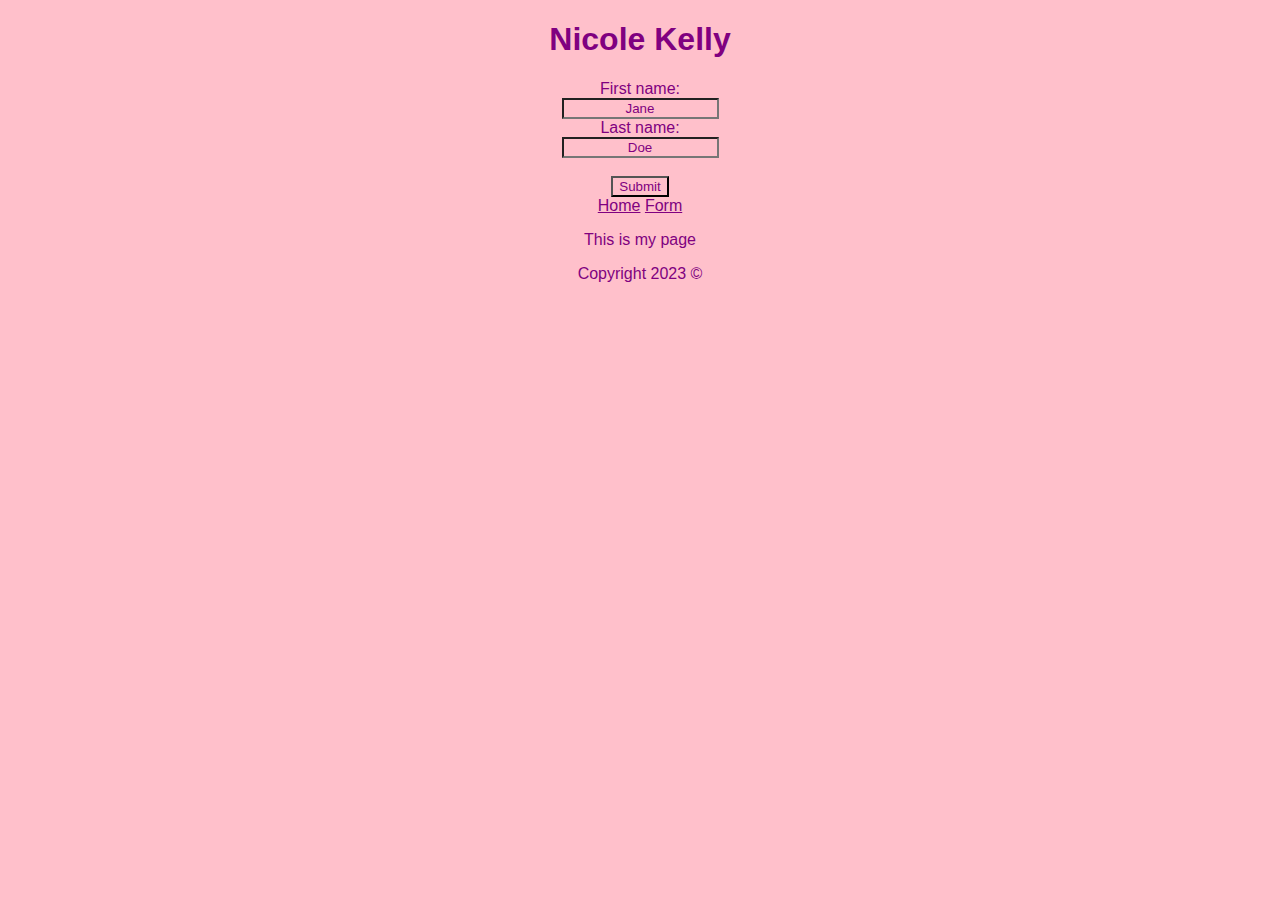
<file: HTML/form.html>
<!DOCTYPE html>
<html lang="en">
    <head>
        <meta charset="UTF-8">
        <meta name="viewport" content="width=device-width, initial-scale=1.0">
        <title>Nicole Kelly</title>
        <link rel="stylesheet" href="../styles/style.css">    
    </head>
    <body>
        <header>
            <h1>Nicole Kelly</h1>
            <form method="POST" action="http://localhost:3000/profile">
                <label for="fname">First name:</label><br>
                <input type="text" id="fname" name="fname" value="Jane"><br>
                <label for="lname">Last name:</label><br>
                <input type="text" id="lname" name="lname" value="Doe"><br><br>
                <input type="submit" value="Submit">
                <!--<button type="submit">Submit form</button> -->
            </form>
            <nav>
                <!-- works like a <a href=".index.html">Home</a> -->
                <a href="/">Home</a>
                <!-- <a href="./form">Form</a> -->
                <a href="/form">Form</a>
            </nav>
        </header>
        <main>
            <div>
                <p>This is my page</p>
            </div>
        </main>
       <footer>Copyright 2023 &copy;</footer>
        <script></script>
    </body>
</html>
</file>
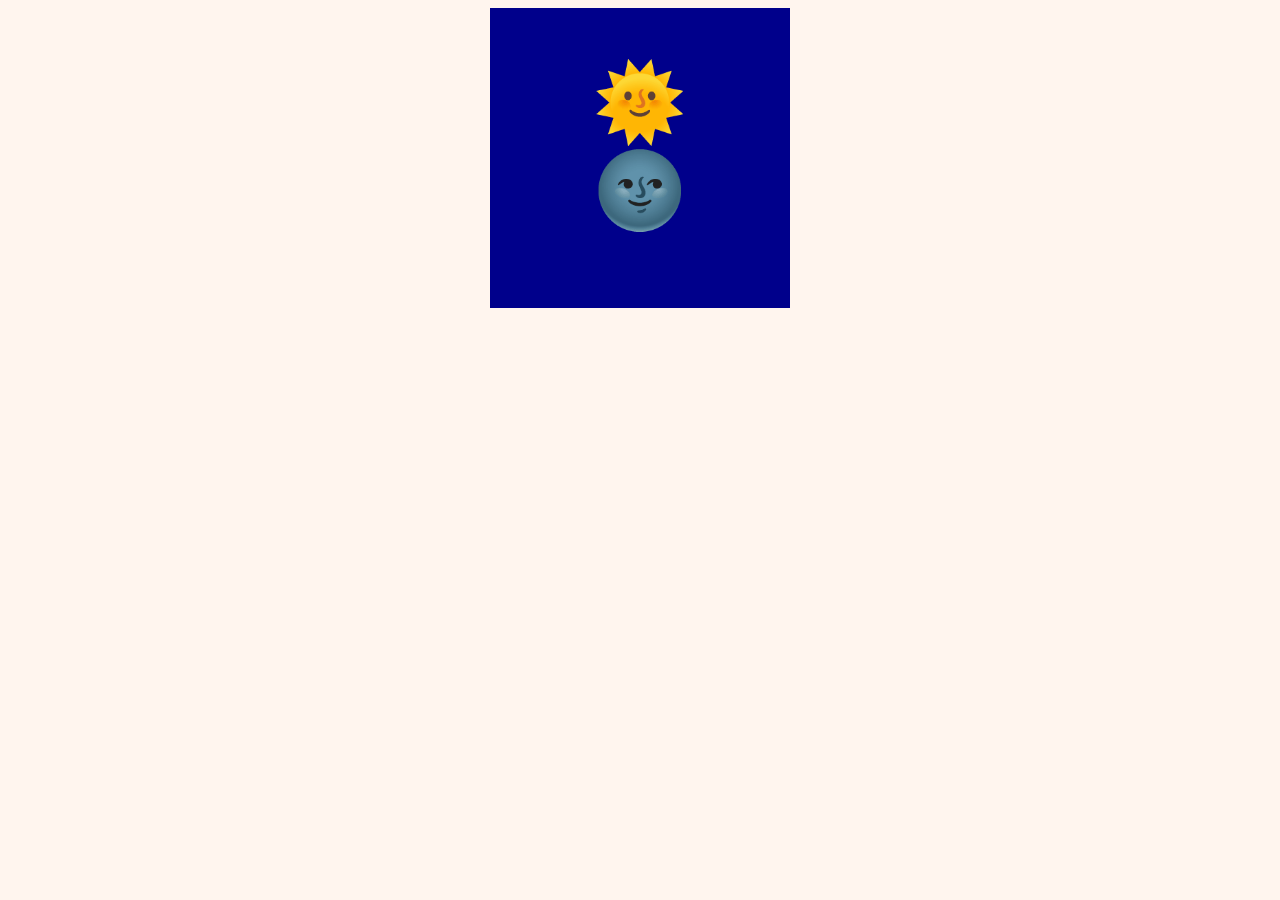
<file: HTML/help.html>
<!-- Exercise 7: Lab – CSS Animation (Page 75)
Simple animation, make sure to follow the instructions.
Make a square slider so that it slides from the top to the bottom and returns to its original
position, changing background colour in the process. -->
<!DOCTYPE html>
<html lang="en">
  <head>
    <meta charset="UTF-8" />
    <meta name="viewport" content="width=device-width, initial-scale=1.0" />
    <title>lab 4 - exercise 7</title>
    <style>
      body {
        background-color: seashell;
      }
      .box-container {
        width: 50%;
        height: 50%;
        margin: auto;
        position: center, fixed;
      }
      .box {
        background-color: darkblue;
        width: 200px;
        height: 200px;
        margin: 0 auto;
        padding: 50px;
      }
      .box {
        animation-name: slidein;
        animation-duration: 5s;
        animation-iteration-count: infinite;
        animation-direction: alternate;
      }
      @keyframes slidein {
        from {
          background-color: darkblue;
          margin-top: 100%;
          /* margin-top: calc(100vh - 310px); */
        }
        50% {
          background-color: rgb(255, 198, 207);
        }
        to {
          background-color: lightblue;
          margin-top: 0%;
        }
      }
      .object-sun {
        text-align: center;
        font-size: 75px;
      }
      .object-moon {
        text-align: center;
        font-size: 75px;
      }
      .object-sun {
        animation: suntomoon 5s;
        animation-iteration-count: infinite;
        animation-direction: alternate;
      }
      @keyframes suntomoon {
        0% {
          opacity: 1;
        }
        100% {
          opacity: 0;
        }
      }
      .object-moon {
        animation: suntomoon 5s;
        animation-iteration-count: infinite;
        animation-direction: alternate-reverse;
      }
      @keyframes suntomoon {
        0% {
          opacity: 0;
        }
        50% {
          opacity: 0;
        }
        100% {
          opacity: 1;
        }
      }
      /* .pause {
                animation-play-state: paused;
            } */
    </style>
  </head>
  <body>
    <div class="box-container">
      <div class="box">
        <div class="object-sun">🌞</div>
        <div class="object-moon">🌚</div>
      </div>
    </div>
  </body>
</html>
</file>
<file: styles/style.css>
* {
    font-family: Helvetica, Arial, sans-serif;
    text-align: center;
    background-color: pink;
    color: purple
}
li {
    text-align: center;
}
</file>
